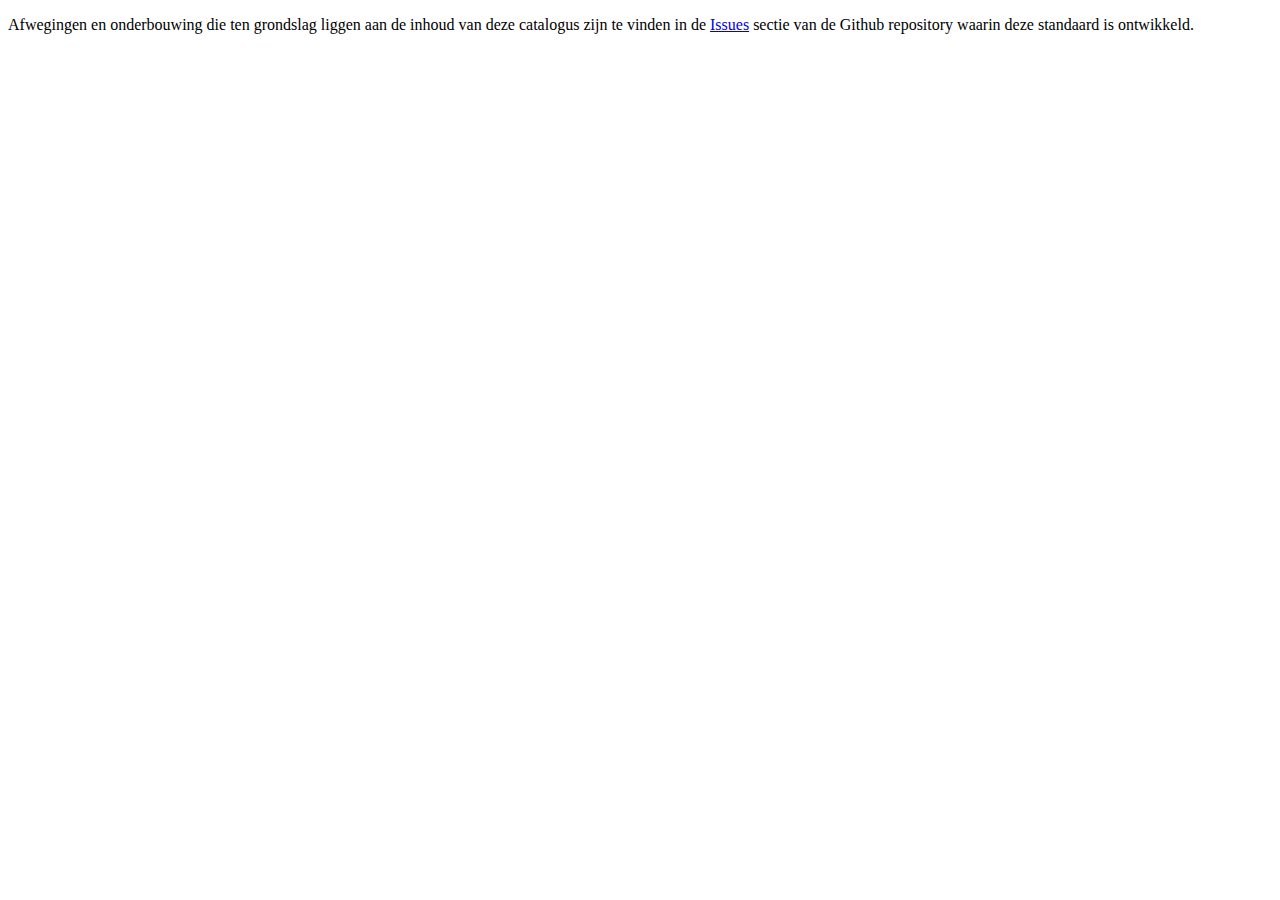
<file: index.html>
<!DOCTYPE html>
<html lang="nl">
    <!-- HTML-Header ------------------------------------------------------------------------------>
    <head>
        <meta charset='utf-8'>
<!--------------------------------------------------------------------------------------------------
//-- File. . . :  index.html
//-- Bevat . . :  Template voor de index.html die verplicht is voor respec  
//--              Gebaseerd op https://github.com/Geonovum/respec/wiki
//--              Deze file moet worden neergezet in de root-directory van de 
//--              betreffende standaard. 
//-- Door. . . :  Jan van Gelder
//--------------------------------------------------------------------------------------------------
//--------------------------------------------------------------------------------------------------
//-- Log . . . :  20181015 - JvG - Initiele versie 
//
----------------------------------------------------------------------------------------------------
0        1         2         3         4         5         6         7         8         9         0
1234567890123456789012345678901234567890123456789012345678901234567890123456789012345678901234567890
--------------------------------------------------------------------------------------------------->
        <!-- Invullen: de titel van de standaard of het document ---------------------------------->
        <title>Informatie Model Geluid (IMGeluid)</title>    
        <!-- Invullen: de naam van de lokale CSS file --------------------------------------------->
        <link rel="stylesheet" type="text/css" href="./media/style.css">
        <link rel='shortcut icon' type='image/x-icon' href='https://tools.geostandaarden.nl/respec/style/logos/Geonovum.ico' />
        <script class="remove" src="./config.js"></script>
        <script class='remove' src='https://tools.geostandaarden.nl/respec/builds/respec-geonovum.js' async></script>
    </head>
    <!-- HTML-Body -------------------------------------------------------------------------------->
    <body>
        <section id='abstract' data-format="markdown" data-include="Samenvatting.md"></section>        
        <section id='sotd'><p>Afwegingen en onderbouwing die ten grondslag liggen aan de inhoud van deze catalogus zijn te vinden in de <a href="https://github.com/Geonovum/IMG/issues/">Issues</a> sectie van de Github repository waarin deze standaard is ontwikkeld.</p></section>

        <!-- vanaf hier per hoofdstuk een sectie of een div in het document ----------------------->
        <!-- Secties komen in de inhoudsopgave div's niet ----------------------------------------->
        <!-- Secties hebben verplicht <h2> tags, div's niet --------------------------------------->

        <!-- Voorbeelden: ------------------------------------------------------------------------->
        <!-- <div id='H00' data-format="markdown" data-include="filenaam.md"></div> --------------->
        <!-- voor een nieuw hoofdstuk kopieer je een regel, en voegt die toe ---------------------->
        <div     id='H00' data-format="markdown" data-include="Voorwoord.md"></div>
        <section id='H01' data-format="markdown" data-include="Inleiding.md"></section>
        <section id='H02' data-format="markdown" data-include="Scope.md"></section>
        <section id='H03' data-format="markdown" data-include="Overzicht.md"></section>
        <!-- import door imvertor gegenereerde deel-->
        <div id="catalogus" data-include="data/img-cat.respec.html" data-include-replace=true></div>
        <section id='changelog' data-format="markdown" data-include="changelog.md" class="appendix"></section>
    </body>
</html>
</file>
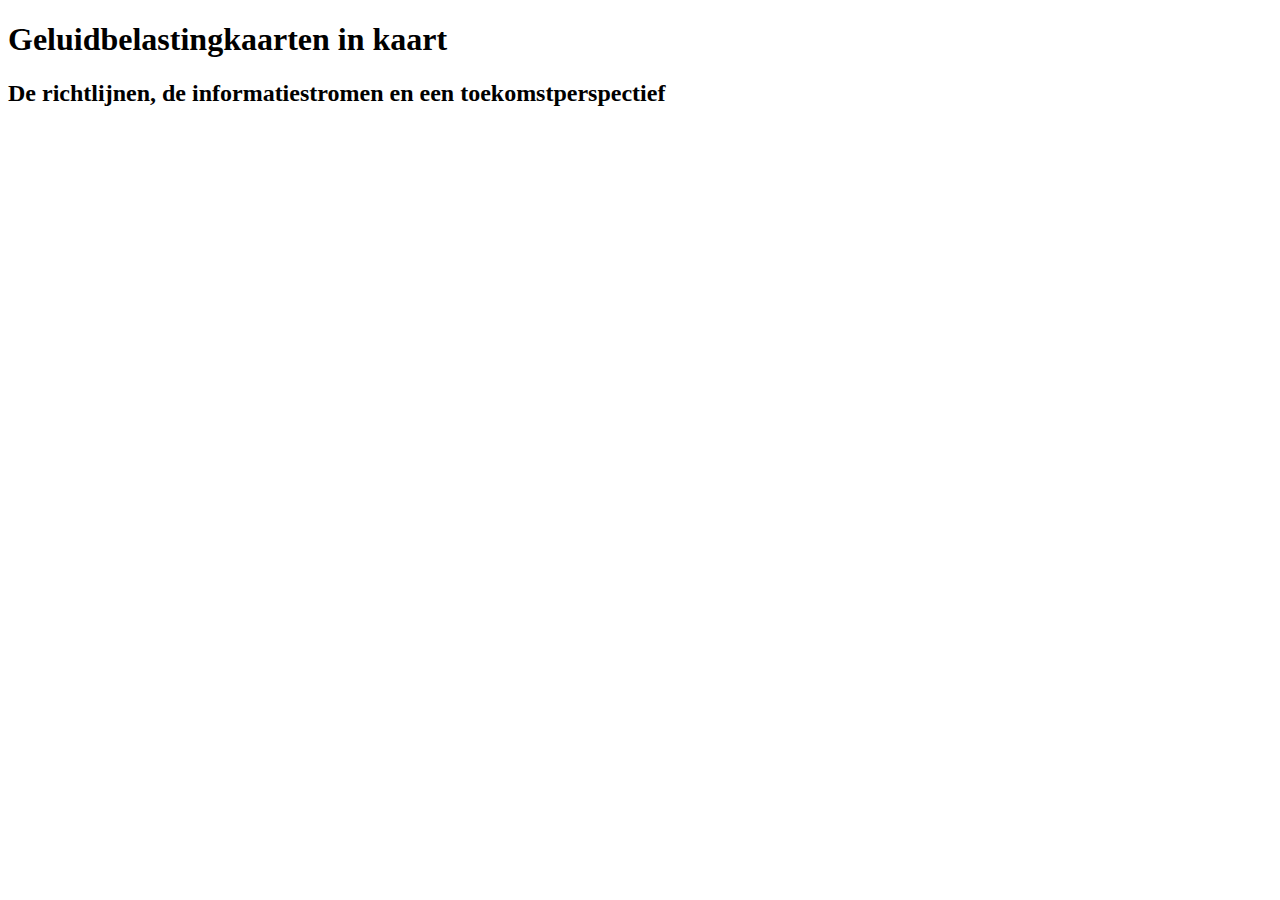
<file: END/index.html>
<!DOCTYPE html>
<html lang="nl">
    <!-- HTML-Header ------------------------------------------------------------------------------>
    <head>
        <meta charset='utf-8'>
<!--------------------------------------------------------------------------------------------------
//-- File. . . :  index.html
//-- Bevat . . :  Template voor de index.html die verplicht is voor respec  
//--              Gebaseerd op https://github.com/Geonovum/respec/wiki
//--              Deze file moet worden neergezet in de root-directory van de 
//--              betreffende standaard. 
//-- Door. . . :  Jan van Gelder
//--------------------------------------------------------------------------------------------------
//--------------------------------------------------------------------------------------------------
//-- Log . . . :  20181015 - JvG - Initiele versie 
//
----------------------------------------------------------------------------------------------------
0        1         2         3         4         5         6         7         8         9         0
1234567890123456789012345678901234567890123456789012345678901234567890123456789012345678901234567890
--------------------------------------------------------------------------------------------------->
        <!-- Invullen: de titel van de standaard of het document ---------------------------------->
        <title>Geluidbelastingkaarten in kaart</title>
        <!-- Invullen: de naam van de lokale CSS file --------------------------------------------->
        <link rel="stylesheet" type="text/css" href="./media/style.css">
        <link rel='shortcut icon' type='image/x-icon' href='https://tools.geostandaarden.nl/respec/style/logos/Geonovum.ico' />
        <script class="remove" src="./config.js"></script>
        <script class='remove' src='https://tools.geostandaarden.nl/respec/builds/respec-geonovum.js' async></script>
    </head>
    <!-- HTML-Body -------------------------------------------------------------------------------->
    <body>
        <h1 id="title">Geluidbelastingkaarten in kaart</h1>
        <h2 id="subtitle">De richtlijnen, de informatiestromen en een toekomstperspectief</h2>
        <section id='abstract' data-format="markdown" data-include="samenvatting.md"></section>        
        <section id='sotd'><p></p></section>

        <!-- vanaf hier per hoofdstuk een sectie of een div in het document ----------------------->
        <!-- Secties komen in de inhoudsopgave div's niet ----------------------------------------->
        <!-- Secties hebben verplicht <h2> tags, div's niet --------------------------------------->

        <!-- Voorbeelden: ------------------------------------------------------------------------->
        <!-- <div id='H00' data-format="markdown" data-include="filenaam.md"></div> --------------->
        <!-- voor een nieuw hoofdstuk kopieer je een regel, en voegt die toe ---------------------->
        <section id='inleiding' data-format="markdown" data-include="inleiding.md"></section>
        <section id='achtergrond_richtlijnen' data-format="markdown" data-include="Achtergrond_richtlijnen.md"></section>
        <section id='end_datamodel' data-format="markdown" data-include="END_datamodel.md"></section>
        <section id='huidige_situatie' data-format="markdown" data-include="Huidige_situatie.md"></section>
        <section id='toekomstige_situatie' data-format="markdown" data-include="Toekomstige_situatie.md"></section>
        <section id='IMGeluidbelasting' data-format="markdown" data-include="IMGeluidbelasting.md"></section>
        <section id='bijlage' data-format="markdown" data-include="bijlage.md" class="appendix"></section>
    </body>
</html>
</file>
<file: media/style.css>
﻿/*-------------------------------------------------------------------------------------
//-- File. . . :  style.css
//-- Bevat . . :  Template voor de  stylesheet voor respec  
//--              Gebaseerd op https://github.com/Geonovum/respec/wiki
//--              Deze file mag worden neergezet in de root-directory van de 
//--              betreffende standaard, maar ook 1 niveau lager in de map "media"
//--              gedefinieerde stijlen overschrijven de default stijlen.  
//-- Door. . . :  Jan van Gelder
//-------------------------------------------------------------------------------------
//-------------------------------------------------------------------------------------
//-- Log . . . :  20181009 - JvG - Initiele versie 
//-----------------------------------------------------------------------------------*/

/*-- Definitie van Image ------------------------------------------------------------*/
img 
{

  height: auto;
  width: auto;
}

/*-- Vult elke img met -fullwidth aan het einde van de titel tot volledige breedte ------------------------------------------------------------*/
img[alt$="-fullwidth"]{
  width:  100%;
  display: block;
}

/*-- Definite van het Geonovum Logo bovenaan Respec document ------------------------*/
img#Geonovum
{
  width:132px;
  height: 67px;
}

/*-- Definite van BlockQuotes (uitgelichte tekstblokken) ----------------------------*/
blockquote 
{
  /* margin-left: 20px !important; */
  font-family:  'Esteban', serif !important;
  font-style: italic;
  border-color: transparent !important;
  border-style: none !important;
  background-color: darkgray;
  color: white;
}

/*-- Optioneel een symbool voor de blockquote --------------------------------------*/
blockquote:before 
{
  display: block;
  height: 0;
  /* content: "|"; */   
  margin-left: -0.95em;
  font: italic 400%/1 Esteban, serif;
  color: grey;
}

/*-- Definite van tabellen ---------------------------------------------------------*/
table
{
  empty-cells: show;
  min-width: 90%;
  border-color: grey;
  border-style: solid;
}

/*-- Definite van de kopregel van een tabel ----------------------------------------*/
thead
{
  background-color: grey;
  color: white;
}
/*-- Definite van de body van een tabel --------------------------------------------*/
tbody
{
  border-color: darkolivegreen;
  background-color: lightgrey
}

/*-- Definite van de tabel-rij (deze zorgt voor 2 kleuren in de rijen) -------------*/
tr:nth-child(even) 
{
  background-color:  darkgrey;
}

/*-- Definite van de tabel-cel (data) ----------------------------------------------*/
td 
{
  min-width: 100px;     /* lege kolommen hebben deze minimale breedte */
}

/*-- Definite van rode tekst -------------------------------------------------------*/
r
{
  color: red;
}

/*-- Definite van rose tekstblok ---------------------------------------------------*/
div#remark
{
  border-color: darkblue;
  border-style: solid;
  background-color:  rosybrown;
  color: darkblue;
}

h7{
    font-weight: bold;
    font-size: 16px;
    padding: 40px;
    vertical-align: middle;
    float: left;
 }
</file>
<file: END/media/style.css>
﻿/*-------------------------------------------------------------------------------------
//-- File. . . :  style.css
//-- Bevat . . :  Template voor de  stylesheet voor respec  
//--              Gebaseerd op https://github.com/Geonovum/respec/wiki
//--              Deze file mag worden neergezet in de root-directory van de 
//--              betreffende standaard, maar ook 1 niveau lager in de map "media"
//--              gedefinieerde stijlen overschrijven de default stijlen.  
//-- Door. . . :  Jan van Gelder
//-------------------------------------------------------------------------------------
//-------------------------------------------------------------------------------------
//-- Log . . . :  20181009 - JvG - Initiele versie 
//-----------------------------------------------------------------------------------*/

/*-- responsive images --------------------------------------------------------------*/
img 
{

  height: auto;
  width: auto;
}


/*-- Definite van het Geonovum Logo bovenaan Respec document ------------------------*/
img#Geonovum
{
  width:132px;
  height: 67px;
}

/*-- Definite van BlockQuotes (uitgelichte tekstblokken) ----------------------------*/
blockquote 
{
  /* margin-left: 20px !important; */
  font-family:  'Esteban', serif !important;
  font-style: italic;
  border-color: transparent !important;
  border-style: none !important;
  background-color: darkgray;
  color: white;
}

/*-- Optioneel een symbool voor de blockquote --------------------------------------*/
blockquote:before 
{
  display: block;
  height: 0;
  /* content: "|"; */   
  margin-left: -0.95em;
  font: italic 400%/1 Esteban, serif;
  color: grey;
}

/*-- Definite van tabellen ---------------------------------------------------------*/
table
{
  empty-cells: show;
  min-width: 90%;
  border-color: grey;
  border-style: solid;
}

/*-- Definite van de kopregel van een tabel ----------------------------------------*/
thead
{
  background-color: grey;
  color: white;
}
/*-- Definite van de body van een tabel --------------------------------------------*/
tbody
{
  border-color: darkolivegreen;
  background-color: lightgrey
}

/*-- Definite van de tabel-rij (deze zorgt voor 2 kleuren in de rijen) -------------*/
tr:nth-child(even) 
{
  background-color:  darkgrey;
}

/*-- Definite van de tabel-cel (data) ----------------------------------------------*/
td 
{
  min-width: 100px;     /* lege kolommen hebben deze minimale breedte */
}

/*-- Definite van rode tekst -------------------------------------------------------*/
r
{
  color: red;
}

/*-- Definite van rose tekstblok ---------------------------------------------------*/
div#remark
{
  border-color: darkblue;
  border-style: solid;
  background-color:  rosybrown;
  color: darkblue;
}

h7{
    font-weight: bold;
    font-size: 16px;
    padding-bottom: 20px;
    padding-top: 20px;
    vertical-align: middle;
    float: left;
 }
</file>
